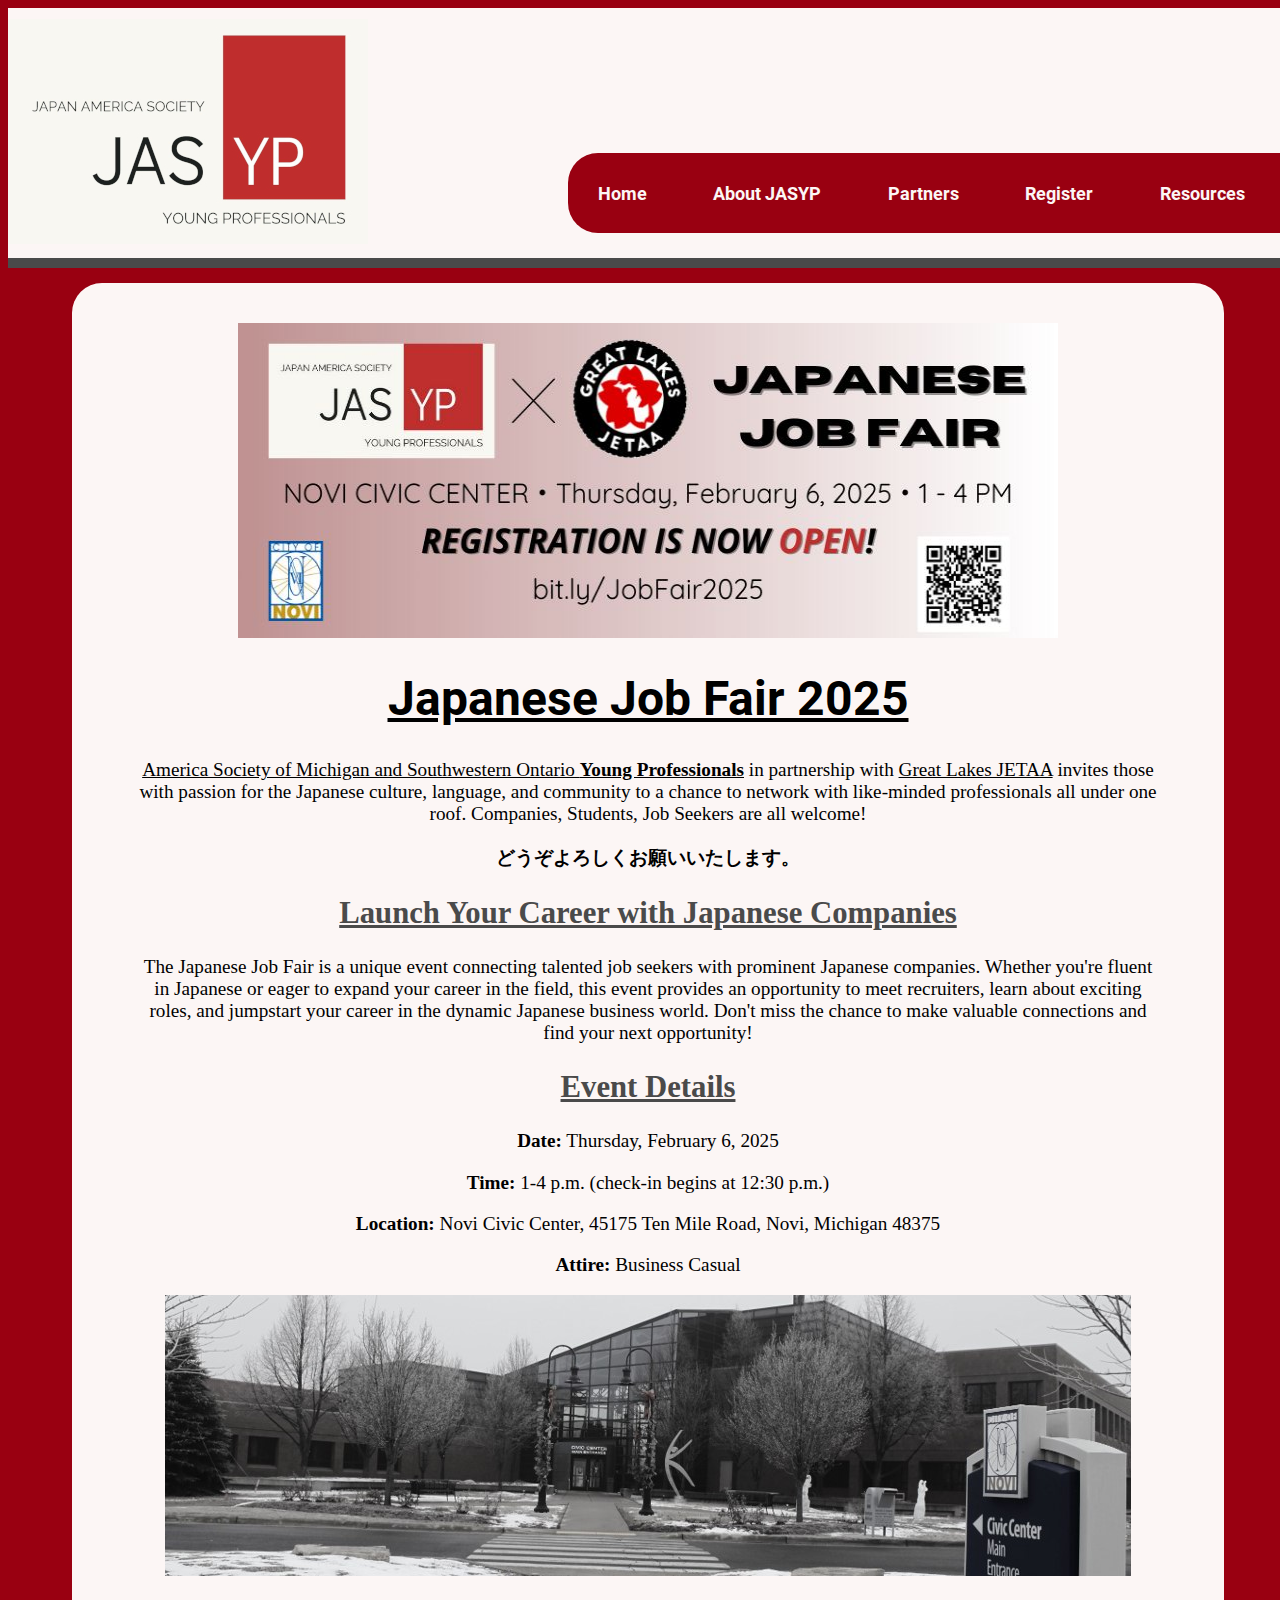
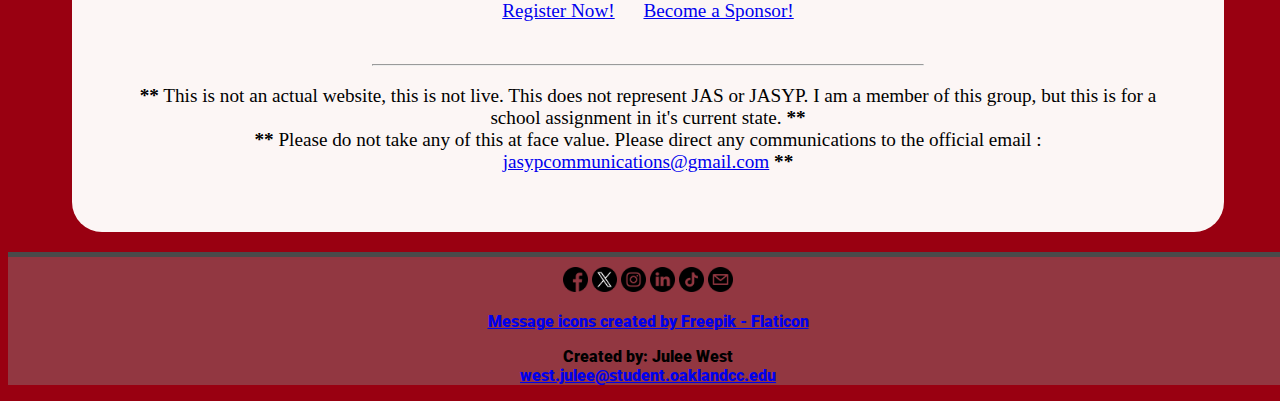
<file: index.html>
<!DOCTYPE html>
<html lang="en">
<head>
	<title>2025 Japanese Job Fair</title>
	<meta charset="utf-8">
<link href="css/css.css" rel="stylesheet" type="text/css">
	<link rel="preconnect" href="https://fonts.googleapis.com">
<link rel="preconnect" href="https://fonts.gstatic.com" crossorigin>
<link href="https://fonts.googleapis.com/css2?family=Doto:wght@100..900&family=Noto+Sans+JP:wght@100..900&family=Roboto:ital,wght@0,100;0,300;0,400;0,500;0,700;0,900;1,100;1,300;1,400;1,500;1,700;1,900&display=swap" rel="stylesheet">
</head>
<body class="body">
	<header> <a href="index.html"><img src="images/jasyp-logo-small.jpg" class="logo" alt="JASYP Logo"></a>
	  <nav class="nav-bar"> 
		  <ul>
			  <li><a href="index.html">Home</a>&nbsp;</li>
			  <li><a href="about.html">About JASYP</a>&nbsp;</li> 
			  <li><a href="partners.html">Partners</a>&nbsp;</li>
			  <li><a href="register.html">Register</a>&nbsp;</li> 
			  <li><a href="resources.html">Resources</a>&nbsp;</li> 
			  <li><a href="contact.html">Contact</a>&nbsp;</li>
		  </ul>
		</nav>
		</header>

	<main class="hero-text"><img src="images/1728954710892.jpg" alt="" width="851" height="315" class="banner">
		<h1>Japanese Job Fair 2025</h1>
		<p><u> America Society of Michigan and Southwestern Ontario <b>Young Professionals</b></u> in partnership with <u>Great Lakes JETAA</u> invites those with passion for the Japanese culture, language, and community to a chance to network with like-minded professionals all under one roof. 
		Companies, Students, Job Seekers are all welcome!</p>
		<p><strong>どうぞよろしくお願いいたします。</strong></p>
		<h2>Launch Your Career with Japanese Companies</h2>
		<p>The Japanese Job Fair is a unique event connecting talented job seekers with prominent Japanese companies. Whether you're fluent in Japanese or eager to expand your career in the field, this event provides an opportunity to meet recruiters, learn about exciting roles, and jumpstart your career in the dynamic Japanese business world. Don't miss the chance to make valuable connections and find your next opportunity!</p>
		<h2> Event Details</h2>
		<p><b>Date:</b> Thursday, February 6, 2025</p>
		<p><b>Time:</b>  1-4 p.m. (check-in begins at 12:30 p.m.)</p>
		<p><b>Location:</b>  Novi Civic Center, 45175 Ten Mile Road, Novi, Michigan 48375</p>
		<p><b>Attire:</b> Business Casual</p>
		<p><img src="images/Grayscale-photo-of-the-Novi-Civic-Center.jpg" width="966" height="281" alt="Gayscale photo of the Novi Civic Center"></p>
<p><a href="register.html"> Register Now!</a>&nbsp; &nbsp; &nbsp;  <a href="partners.html">Become a Sponsor!</a></p><br>
		<hr class="line">
				<p><strong>**</strong> This is not an actual website, this is not live. This does not represent JAS or JASYP. I am a member of this group, but this is for a school assignment in it's current state. <strong>**</strong><br>
      <strong> **</strong> Please do not take any of this at face value. Please direct any communications to the official email : <a href="mailto:jasypcommunications@gmail.com">jasypcommunications@gmail.com</a> <strong>**</strong></p><br>
	</main>
	<footer class="footer">
		<!-- We do not have all these social media, this is just an example format.-->
		<a href="https://facebook.com"><img src="images/facebook.png" height="25" width="25" alt="facebook icon"></a>
		<a href="https://x.com"><img src="images/twitter.png" height="25" width="25" alt="X icon icon"></a>
		<a href="https://instagram.com"><img src="images/instagram.png" height="25" width="25" alt="instagram icon"></a>
		<a href="https://www.linkedin.com/company/japan-america-society-of-mi-and-sw-ontario-young-professionals/"><img src="images/linkedin.png" height="25" width="25" alt="linkedin icon"></a>
		<a href="https://tiktok.com"><img src="images/tiktok.png" height="25" width="25" alt="tiktok icon"></a>
		<a href="mailto:jasypcommunications@gmail.com"><img src="images/message.png" height="25" width="25" alt="envelope icon"></a>
		<p><a href="https://www.flaticon.com/free-icons/message" title="message icons">Message icons created by Freepik - Flaticon</a></p>
		<p>Created by: Julee West<br>
		<a href="mailto:west.julee@student.oaklandcc.edu">west.julee@student.oaklandcc.edu</a></p>

	</footer>
</body>
</html>
</file>
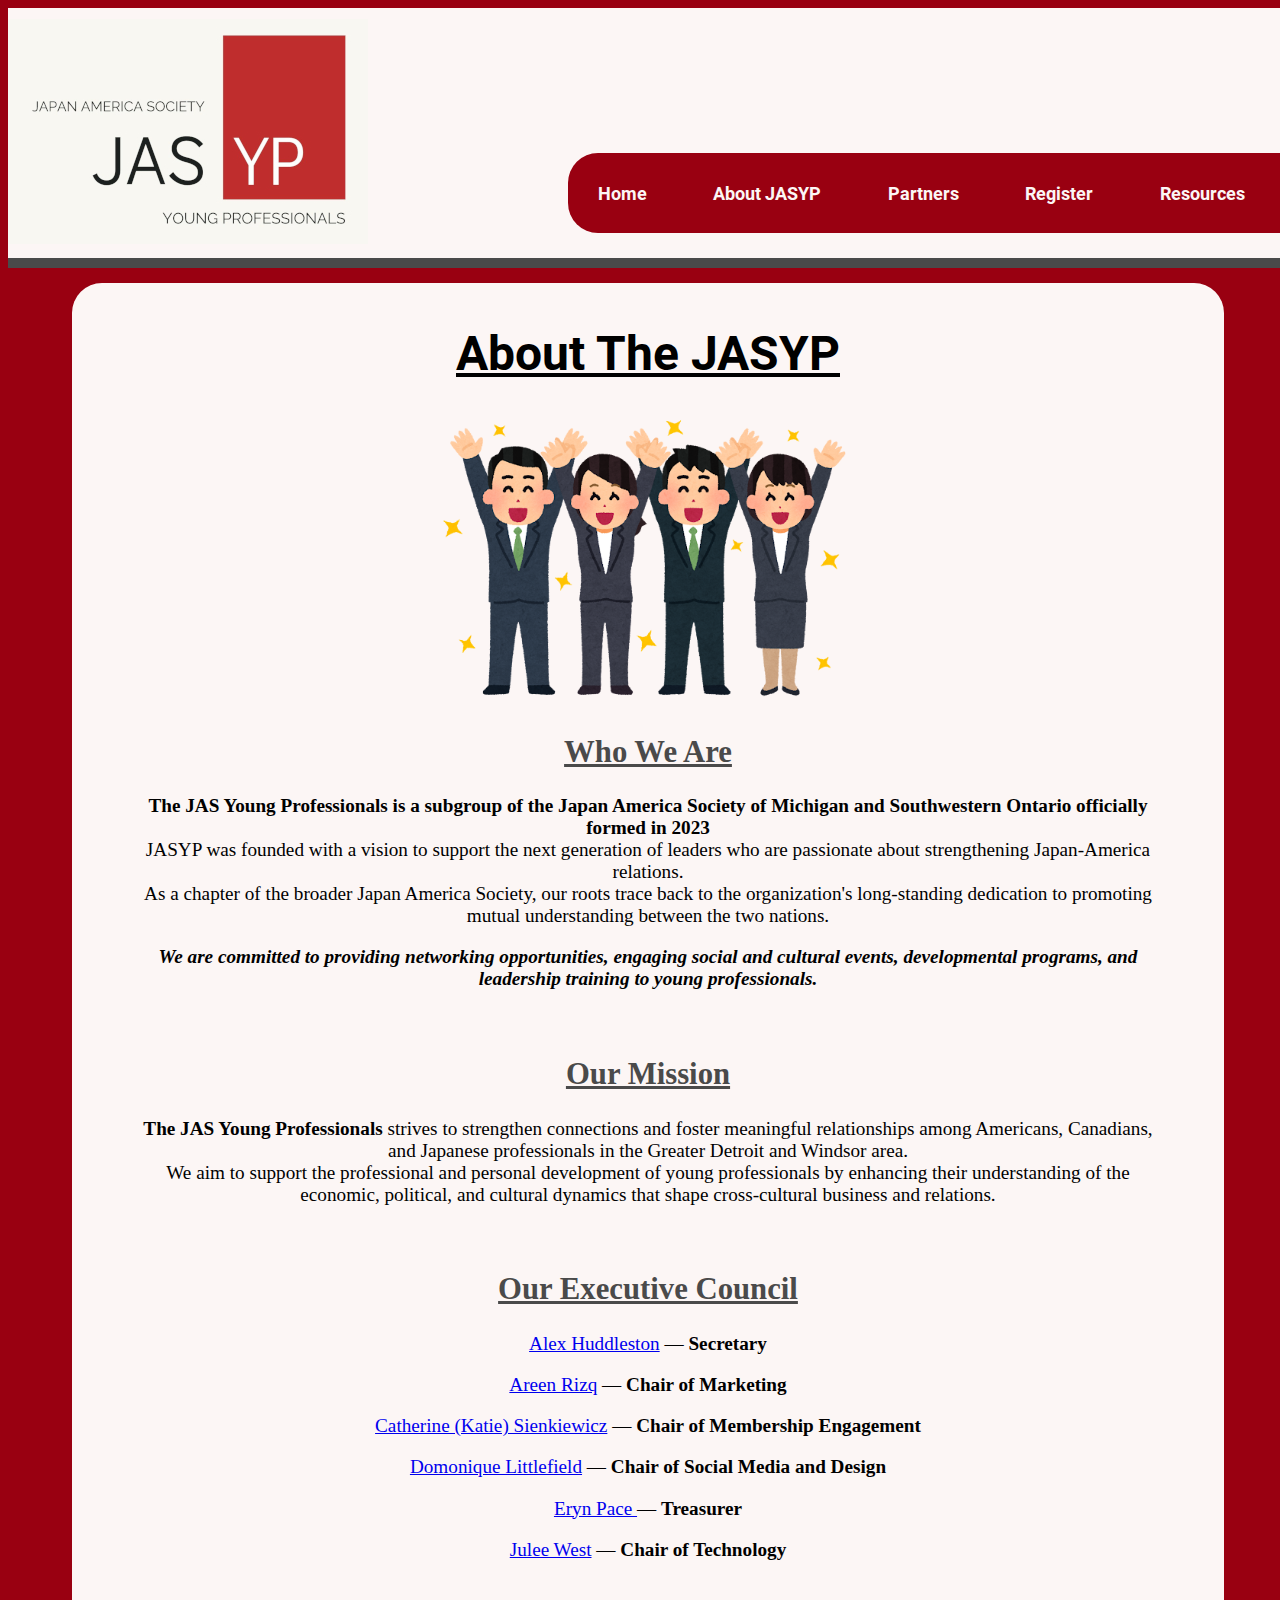
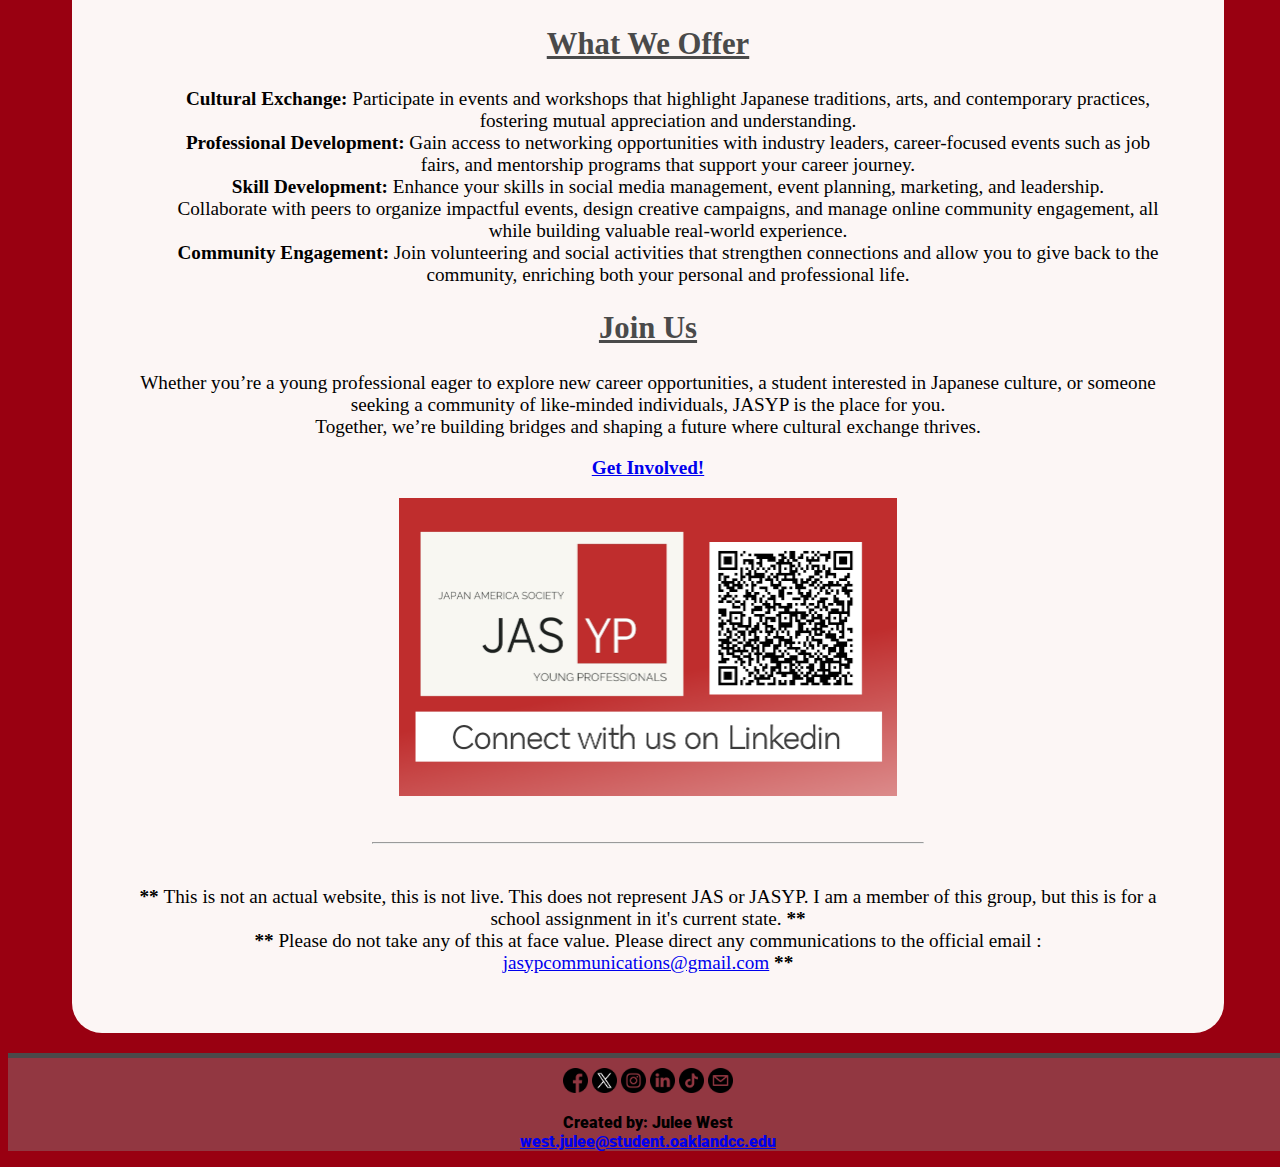
<file: about.html>
<!DOCTYPE html>
<html lang="en">
<head>
	<title>About the JASYP</title>
	<meta charset="utf-8">
<link href="css/css.css" rel="stylesheet" type="text/css">
	<link rel="preconnect" href="https://fonts.googleapis.com">
<link rel="preconnect" href="https://fonts.gstatic.com" crossorigin>
<link href="https://fonts.googleapis.com/css2?family=Doto:wght@100..900&family=Noto+Sans+JP:wght@100..900&family=Roboto:ital,wght@0,100;0,300;0,400;0,500;0,700;0,900;1,100;1,300;1,400;1,500;1,700;1,900&display=swap" rel="stylesheet">
</head>
<body class="body">
	<header> <a href="index.html"><img src="images/jasyp-logo-small.jpg" class="logo" alt="JASYP Logo"></a>
	  <nav class="nav-bar"> 
		  <ul>
			  <li><a href="index.html">Home&nbsp;</a></li>
			  <li><a href="about.html">About JASYP&nbsp;</a></li>
			  <li><a href="partners.html">Partners&nbsp;</a></li> 
			  <li><a href="register.html">Register&nbsp;</a></li> 
			  <li><a href="resources.html">Resources&nbsp;</a></li> 
			  <li><a href="contact.html">Contact&nbsp;</a></li>
		  </ul>
		</nav>
</header>

	<main class="hero-text">
	  <h1>About The JASYP</h1>
<img src="images/banzai_business.png" width="420" height="290" alt="Illustration by Takashi Mifune @ https://www.irasutoya.com/ A business man and woman with their fists in the air">
<h2>Who We Are</h2>
		<p><strong>The JAS Young Professionals is a subgroup of the Japan America Society of Michigan and Southwestern Ontario officially formed in 2023</strong><br>
			JASYP was founded with a vision to support the next generation of leaders who are passionate about strengthening Japan-America relations.<br> 
			As a chapter of the broader Japan America Society, our roots trace back to the organization's long-standing dedication to promoting mutual understanding between the two nations. </p>
			<p><i><strong>We are committed to providing networking opportunities, engaging social and cultural events, developmental programs, and leadership training to young professionals.</strong></i></p><br>
	<h2>Our Mission</h2>
		<p><strong>The JAS Young Professionals</strong> strives to strengthen connections and foster meaningful relationships among Americans, Canadians, and Japanese professionals in the Greater Detroit and Windsor area.<br>
			We aim to support the professional and personal development of young professionals by enhancing their understanding of the economic, political, and cultural dynamics that shape cross-cultural business and relations.</p><br>
		
	<h2>Our Executive Council</h2>
		<p><a href="https://www.linkedin.com/in/whuddleston/" target="new">Alex Huddleston</a>  —  <strong>Secretary</strong></p>
		<p><a href="https://www.linkedin.com/in/areenrizq/" target="new">Areen Rizq</a>  —  <strong>Chair of Marketing</strong></p>
		<p><a href="https://www.linkedin.com/in/catherine-sienkiewicz-778019183/" target="new">Catherine (Katie) Sienkiewicz</a>  —  <strong>Chair of Membership Engagement</strong></p>
	  <p><a href="https://www.linkedin.com/in/dlittlef/" target="new">Domonique Littlefield</a> — <strong>Chair of Social Media and Design </strong></p>
	  <p><a href="https://www.linkedin.com/in/eryn-pace-64528631b/" target="new">Eryn Pace </a> — <strong>Treasurer </strong></p>
		<p><a href="https://www.linkedin.com/in/julee-west/" target="new">Julee West</a> —  <strong>Chair of Technology</strong></p>
		<br>
<h2>What We Offer</h2>	
	<ul>
		<li class="bulletlist"><strong>Cultural Exchange:</strong> Participate in events and workshops that highlight Japanese traditions, arts, and contemporary practices, fostering mutual appreciation and understanding.<br></li>
		<li class="bulletlist"><strong>Professional Development:</strong> Gain access to networking opportunities with industry leaders, career-focused events such as job fairs, and mentorship programs that support your career journey.<br></li>
	  <li class="bulletlist"><strong>Skill Development:</strong> Enhance your skills in social media management, event planning, marketing, and leadership. <br>
		  Collaborate with peers to organize impactful events, design creative campaigns, and manage online community engagement, all while building valuable real-world experience.<br></li>
		<li class="bulletlist"><strong>Community Engagement:</strong> Join volunteering and social activities that strengthen connections and allow you to give back to the community, enriching both your personal and professional life.</li>
    </ul>
		<h2>Join Us</h2>
		<p>Whether you’re a young professional eager to explore new career opportunities, a student interested in Japanese culture, or someone seeking a community of like-minded individuals, JASYP is the place for you.<br>
			Together, we’re building bridges and shaping a future where cultural exchange thrives.</p>
	  <p><strong><a href="https://www.us-japan-canada.org/registration/young-professionals-membership" target="new">Get Involved!</a></strong></p>
		<p><a href="https://www.linkedin.com/company/105207071/" target="new"><img src="images/jasyplinkedin-qr-code.png" width="498" height="298" alt="graphic of the JASYP Logo with a QR Code to the Linkedin Page saying Connect with us on Linkedin"></a></p><br>
		<hr class="line"><br>
		<p><strong>** </strong>This is not an actual website, this is not live. This does not represent JAS or JASYP. I am a member of this group, but this is for a school assignment in it's current state. <strong>**</strong><br>
      <strong> **</strong> Please do not take any of this at face value. Please direct any communications to the official email : <a href="mailto:jasypcommunications@gmail.com">jasypcommunications@gmail.com</a> <strong>**</strong></p><br>
    </main>
<footer class="footer">
		<!-- We do not have all these social media, this is just an example format.-->
		<a href="https://facebook.com"><img src="images/facebook.png" height="25" width="25" alt="facebook icon"></a>
		<a href="https://x.com"><img src="images/twitter.png" height="25" width="25" alt="X icon icon"></a>
		<a href="https://instagram.com"><img src="images/instagram.png" height="25" width="25" alt="instagram icon"></a>
		<a href="https://www.linkedin.com/company/japan-america-society-of-mi-and-sw-ontario-young-professionals/"><img src="images/linkedin.png" height="25" width="25" alt="linkedin icon"></a>
		<a href="https://tiktok.com"><img src="images/tiktok.png" height="25" width="25" alt="tiktok icon"></a>
		<a href="mailto:jasypcommunications@gmail.com"><img src="images/message.png" height="25" width="25" alt="envelope icon"></a>
		<p>Created by: Julee West<br>
  <a href="mailto:west.julee@student.oaklandcc.edu" target="new">west.julee@student.oaklandcc.edu</a></p>

</footer>
</body>
</html>
</file>
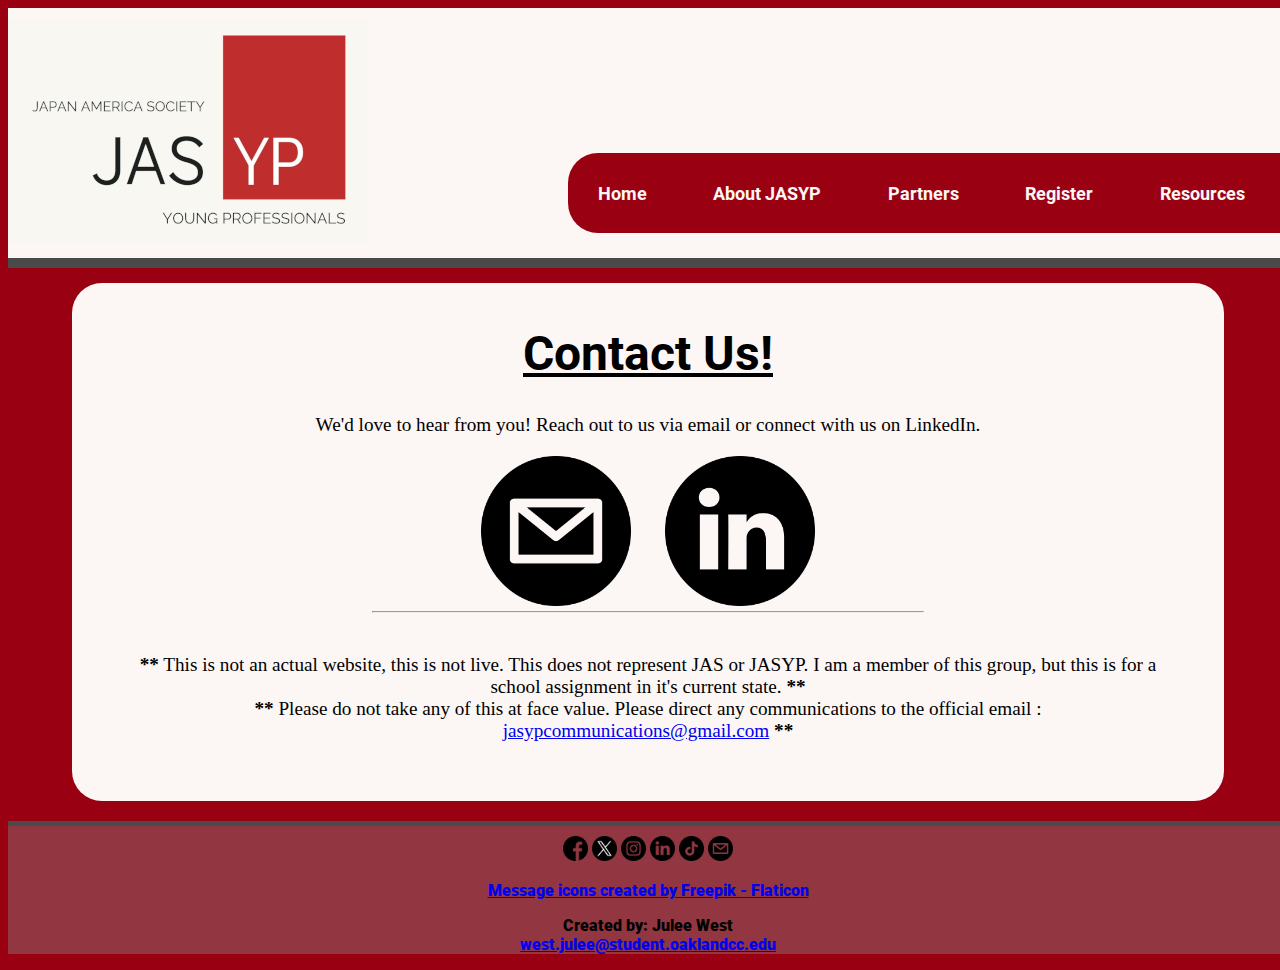
<file: contact.html>
<!DOCTYPE html>
<html lang="en">
<head>
	<title>Contact</title>
	<meta charset="utf-8">
<link href="css/css.css" rel="stylesheet" type="text/css">
	<link rel="preconnect" href="https://fonts.googleapis.com">
<link rel="preconnect" href="https://fonts.gstatic.com" crossorigin>
<link href="https://fonts.googleapis.com/css2?family=Doto:wght@100..900&family=Noto+Sans+JP:wght@100..900&family=Roboto:ital,wght@0,100;0,300;0,400;0,500;0,700;0,900;1,100;1,300;1,400;1,500;1,700;1,900&display=swap" rel="stylesheet">
</head>
<body class="body">
	<header> <a href="index.html"><img src="images/jasyp-logo-small.jpg" class="logo" alt="JASYP Logo"></a>
	  <nav class="nav-bar">
			<ul>
			  <li><a href="index.html">Home</a>&nbsp;</li>
			  <li><a href="about.html">About JASYP</a>&nbsp;</li>  
			  <li><a href="partners.html">Partners</a>&nbsp;</li> 
			  <li><a href="register.html">Register</a>&nbsp;</li>
			  <li><a href="resources.html">Resources</a>&nbsp;</li>
			  <li><a href="contact.html">Contact</a>&nbsp;</li>
		  </ul>
		</nav>
		
</header>
<main class="hero-text">
  <h1>Contact Us!</h1>
	<p>We'd love to hear from you! Reach out to us via email or connect with us on LinkedIn.</p>
    <a href="mailto:jasypcommunication@gmail.com" target="new"><img src="images/message.png" alt="Email Icon" width="512" height="512" class="contact-icon"></a>
	<a href="https://www.linkedin.com/company/105207071/" target="new"><img src="images/linkedin.png" alt="" width="512" height="512" class="contact-icon"></a><br>
		<hr class="line"><br>
		<p><strong>**</strong> This is not an actual website, this is not live. This does not represent JAS or JASYP. I am a member of this group, but this is for a school assignment in it's current state. <strong>**</strong><br>
      <strong> **</strong> Please do not take any of this at face value. Please direct any communications to the official email : <a href="mailto:jasypcommunications@gmail.com">jasypcommunications@gmail.com</a> <strong>**</strong></p><br>
	</main>
	<footer class="footer">
		<!-- We do not have all these social media, this is just an example format.-->
		<a href="https://facebook.com"><img src="images/facebook.png" height="25" width="25" alt="facebook icon"></a>
		<a href="https://x.com"><img src="images/twitter.png" height="25" width="25" alt="X icon icon"></a>
		<a href="https://instagram.com"><img src="images/instagram.png" height="25" width="25" alt="instagram icon"></a>
		<a href="https://www.linkedin.com/company/japan-america-society-of-mi-and-sw-ontario-young-professionals/"><img src="images/linkedin.png" height="25" width="25" alt="linkedin icon"></a>
		<a href="https://tiktok.com"><img src="images/tiktok.png" height="25" width="25" alt="tiktok icon"></a>
		<a href="mailto:jasypcommunications@gmail.com"><img src="images/message.png" height="25" width="25" alt="envelope icon"></a>
		<p><a href="https://www.flaticon.com/free-icons/message" title="message icons">Message icons created by Freepik - Flaticon</a></p>
		<p>Created by: Julee West<br>
		<a href="mailto:west.julee@student.oaklandcc.edu">west.julee@student.oaklandcc.edu</a></p>

	</footer>
</body>
</html>
</file>
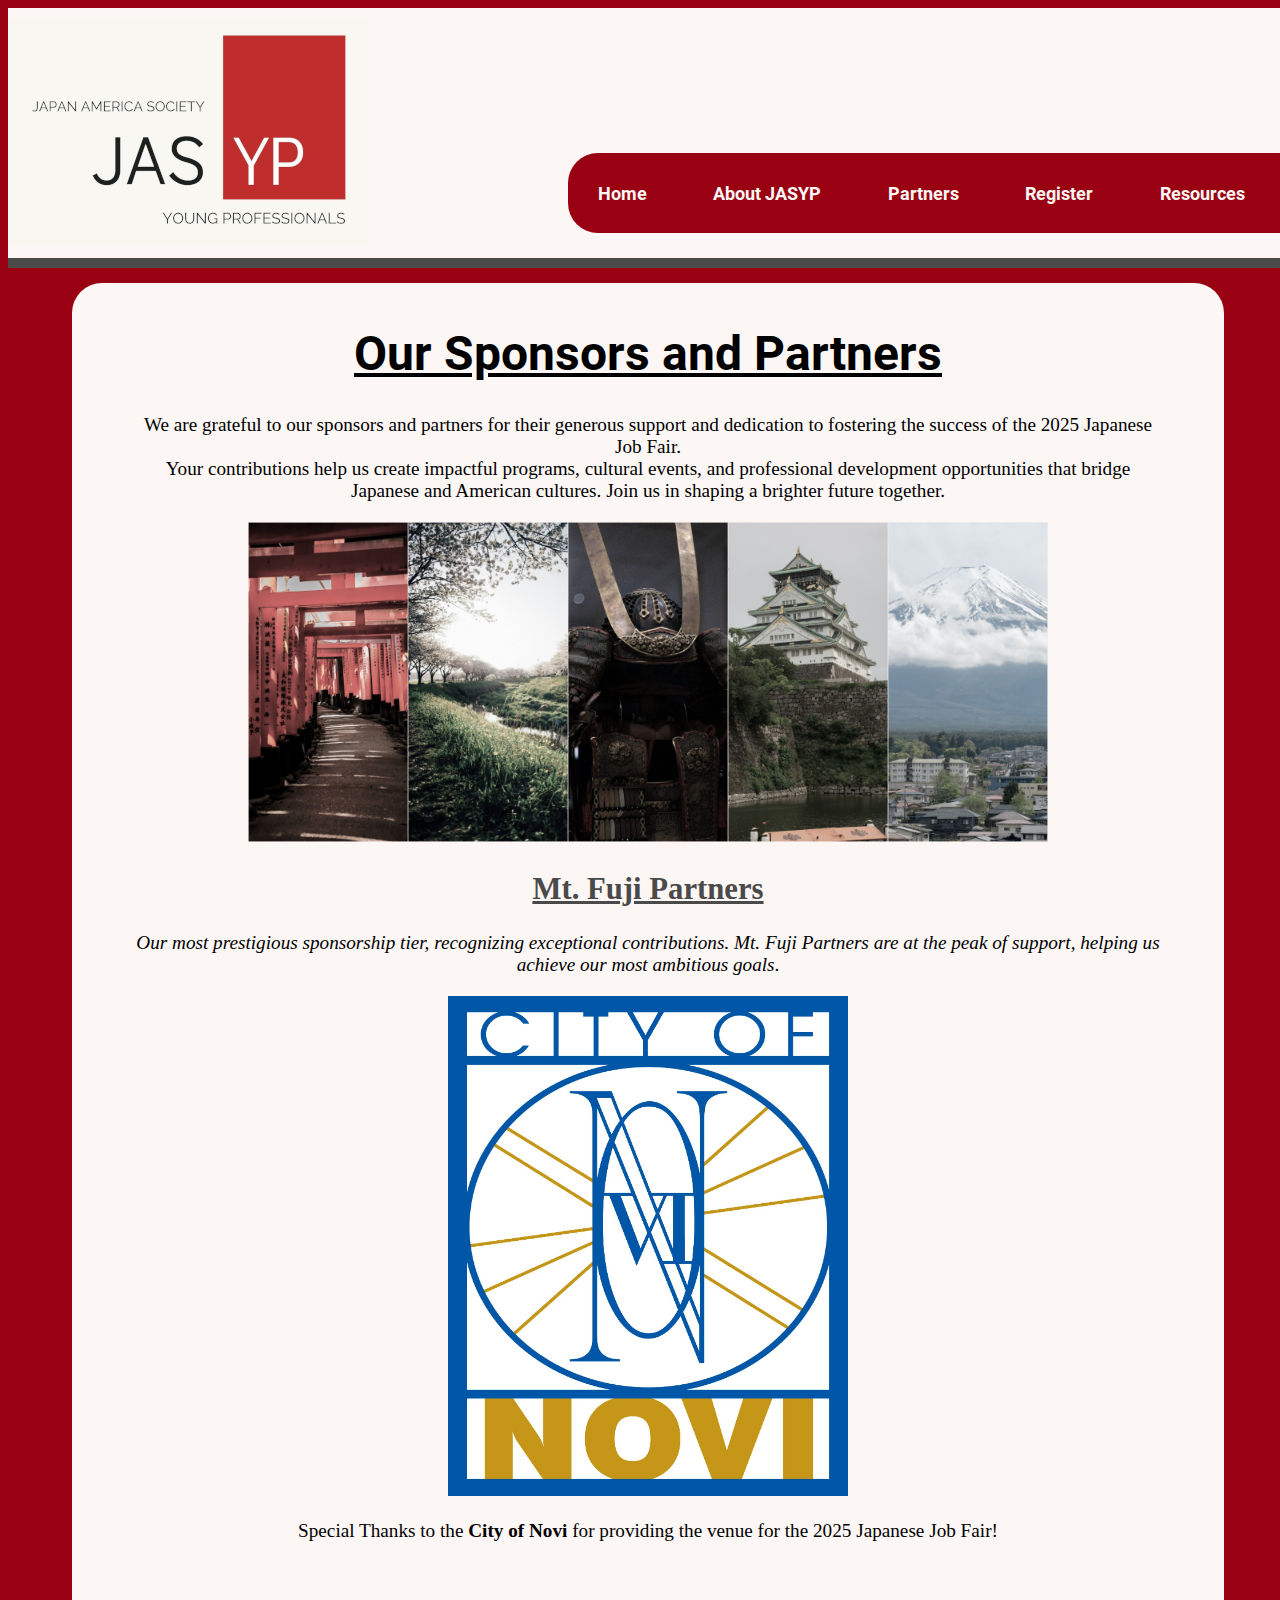
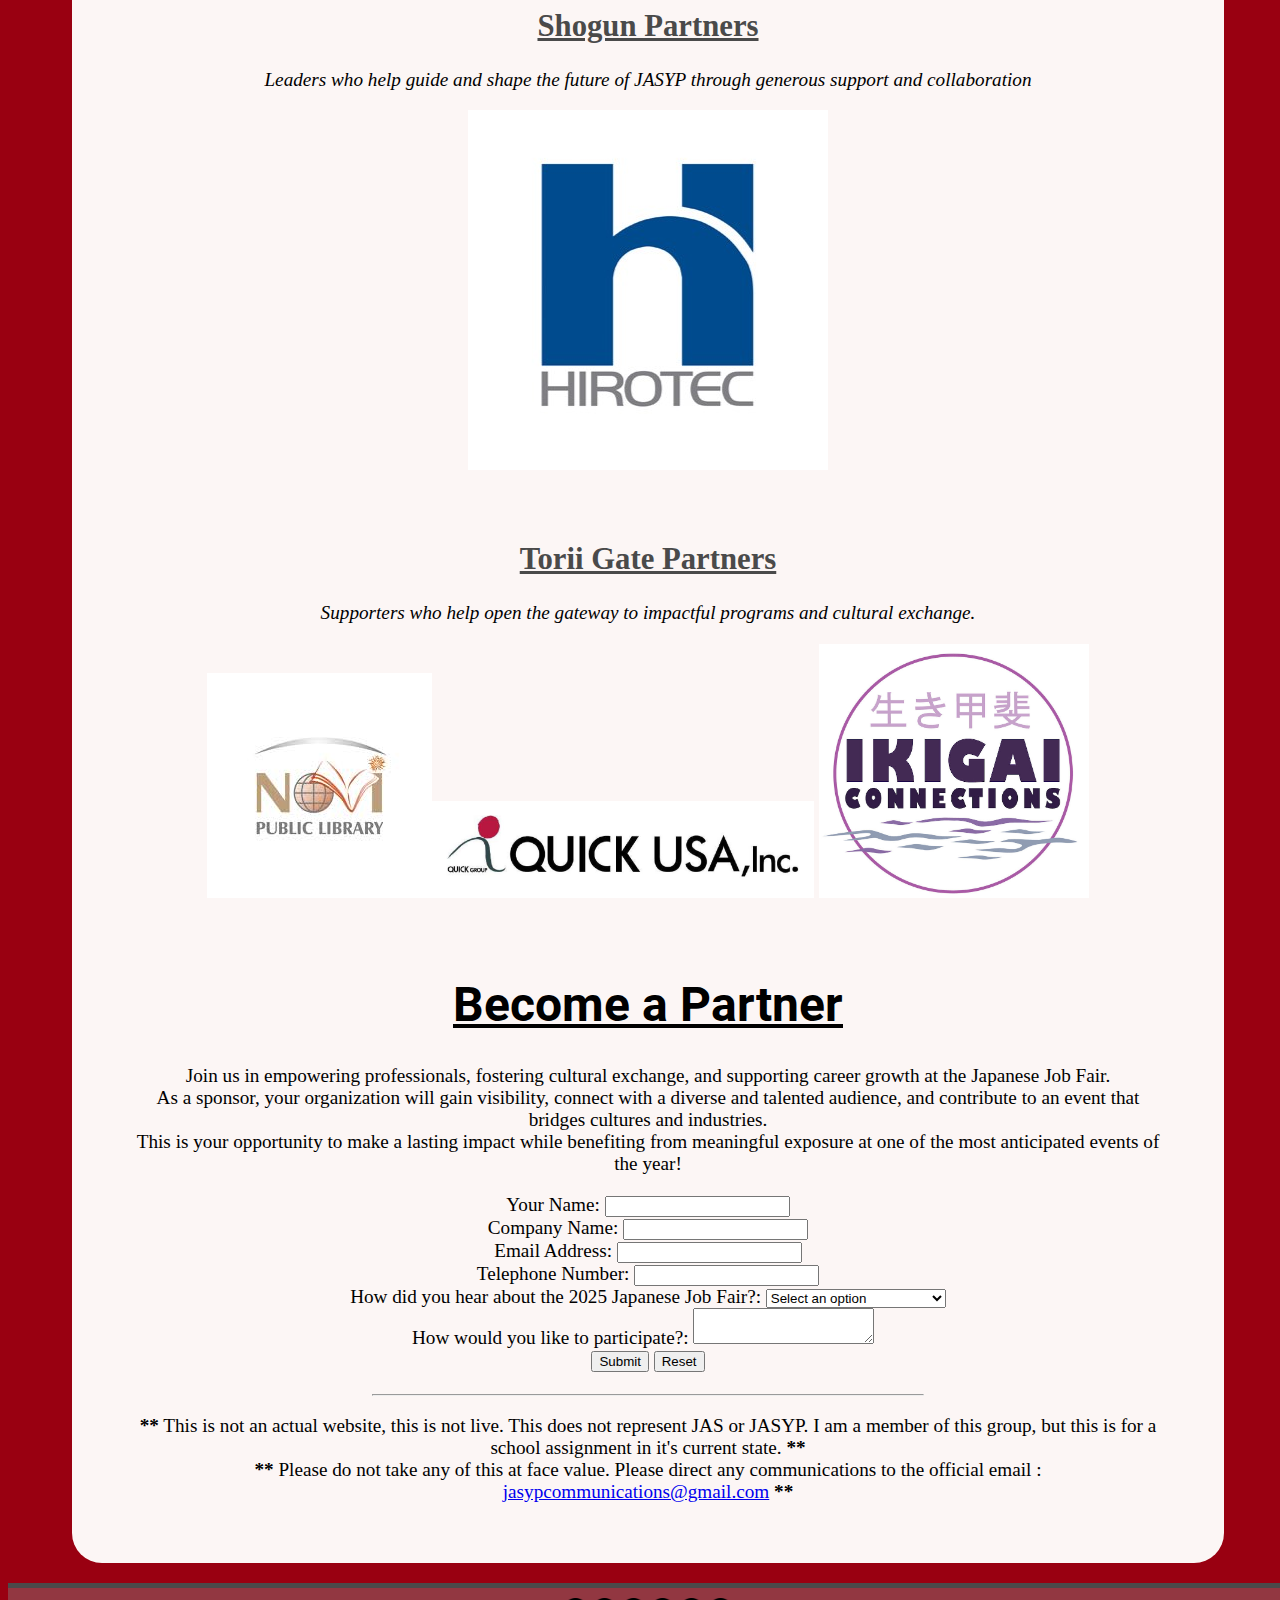
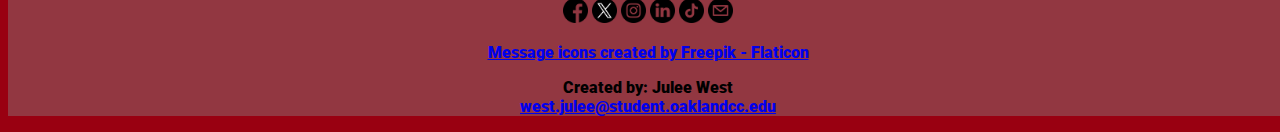
<file: partners.html>
<!DOCTYPE html>
<html lang="en">
<head>
	<title>Japanese Job Fair Sponsors</title>
	<meta charset="utf-8">
<link href="css/css.css" rel="stylesheet" type="text/css">
	<link rel="preconnect" href="https://fonts.googleapis.com">
<link rel="preconnect" href="https://fonts.gstatic.com" crossorigin>
<link href="https://fonts.googleapis.com/css2?family=Doto:wght@100..900&family=Noto+Sans+JP:wght@100..900&family=Roboto:ital,wght@0,100;0,300;0,400;0,500;0,700;0,900;1,100;1,300;1,400;1,500;1,700;1,900&display=swap" rel="stylesheet">
</head>
<body class="body">
	<header> <a href="index.html"><img src="images/jasyp-logo-small.jpg" class="logo" alt="JASYP Logo"></a>
	  <nav class="nav-bar"> 
		  <ul>
			  <li><a href="index.html">Home&nbsp;</a></li>
			  <li><a href="about.html">About JASYP&nbsp;</a></li> 
			  <li><a href="partners.html">Partners&nbsp;</a></li>  
			  <li><a href="register.html">Register&nbsp;</a></li>  
			  <li><a href="resources.html">Resources&nbsp;</a></li>  
			  <li><a href="contact.html">Contact&nbsp;</a></li>
		  </ul>
		</nav>
</header>

	<main class="hero-text">
		<h1>Our Sponsors and Partners</h1>
		<p>We are grateful to our sponsors and partners for their generous support and dedication to fostering the success of the 2025 Japanese Job Fair.<br> Your contributions help us create impactful programs, cultural events, and professional development opportunities that bridge Japanese and American cultures. Join us in shaping a brighter future together.</p>
	<img src="images/partner_tiers_collage.jpg" width="800" height="320" alt="photo collage of Torii Gate, Sakura Blossoms, Samurai, Japanese Castle, Mt. Fuji"><br>
	<h2>Mt. Fuji Partners</h2>
	  <p><em>Our most prestigious sponsorship tier, recognizing exceptional contributions. Mt. Fuji Partners are at the peak of support, helping us achieve our most ambitious goals</em>.</p>
		<p><a href="https://cityofnovi.org/" target="new"><img src="images/NOVI+LOGO+NO+WEB+RGB.jpg" width="400" height="500" alt="City of Novi Logo"></a></p>
		<p>Special Thanks to the <strong>City of Novi</strong> for providing the venue for the 2025 Japanese Job Fair!</p><br>
		<h2>Shogun Partners</h2>
	  <p><em>Leaders who help guide and shape the future of JASYP through generous support and collaboration</em></p>
		<p><a href="https://www.hirotecamerica.com/" target="new"><img src="images/hirotec-1.jpg" width="360" height="360" alt="Hirotec Logo"></a></p><br>
		<h2>Torii Gate Partners</h2>
	  <p><em>Supporters who help open the gateway to impactful programs and cultural exchange.</em></p>
		<p><a href="https://www.quickusa.com/en/home/" target="new"><img src="images/novi-public-library.jpg" width="225" height="225" alt="Novi Public Libary Logo"><img src="images/quick-usa.jpg" width="382" height="97" alt="Quick USA Inc Logo"></a>
			<a href="https://www.ikigaiconnections.com/" target="new"><img src="images/ikigai-connections.jpg" width="270" height="254" alt="Ikigai Connections Logo"></a></p><br>
		<h1>Become a Partner</h1>
	  <p>Join us in empowering professionals, fostering cultural exchange, and supporting career growth at the Japanese Job Fair.<br>
		  As a sponsor, your organization will gain visibility, connect with a diverse and talented audience, and contribute to an event that bridges cultures and industries.<br>
		  This is your opportunity to make a lasting impact while benefiting from meaningful exposure at one of the most anticipated events of the year!</p>

<form action="mailto:jasypcommunications@gmail.com" id="sponsor" name="sponsor" method="post">		
	<label for="name">Your Name:</label>
    <input type="text" name="name" id="name"><br>
	<label for="company">Company Name:</label>
          <input type="text" name="company" id="company"><br>
		 <label for="email">Email Address:</label>
          <input type="email" name="email" id="email"><br>
		<label for="tel">Telephone Number:</label>
          <input type="tel" name="tel" id="tel"><br>
	  <label for="select">How did you hear about the 2025 Japanese Job Fair?:</label>
      <select name="select" id="select">
		  <option value="" disabled selected>Select an option</option>
		    <option value="social-media">Social Media</option>
    		<option value="website">Our Website</option>
    		<option value="newsletter">Email Newsletter</option>
    		<option value="word-of-mouth">Word of Mouth</option>
    		<option value="community-org">Community Organization</option>
    		<option value="previous-event">Attended a Previous Event</option>
    		<option value="other">Other</option>
		  
      </select> <br>
          <label for="interest">How would you like to participate?:</label>
          <textarea name="interest" id="interest"></textarea>
          <label for="interest">&nbsp;</label>
<br>
          <input type="submit" name="submit" id="submit" value="Submit">
          <input type="reset" name="reset" id="reset" value="Reset">
<br>
			
		  
		  
      </form><br>
		<hr class="line">
				<p><strong>**</strong> This is not an actual website, this is not live. This does not represent JAS or JASYP. I am a member of this group, but this is for a school assignment in it's current state. <strong>**</strong><br>
      <strong> **</strong> Please do not take any of this at face value. Please direct any communications to the official email : <a href="mailto:jasypcommunications@gmail.com" target="new">jasypcommunications@gmail.com</a> <strong>**</strong></p><br>
</main>
<footer class="footer">
	<!-- We do not have all these social media, this is just an example format.-->
	<a href="https://facebook.com" target="new"><img src="images/facebook.png" height="25" width="25" alt="facebook icon"></a>
	<a href="https://x.com" target="new"><img src="images/twitter.png" height="25" width="25" alt="X icon icon"></a>
	<a href="https://instagram.com" target="new"><img src="images/instagram.png" height="25" width="25" alt="instagram icon"></a>
	<a href="https://www.linkedin.com/company/japan-america-society-of-mi-and-sw-ontario-young-professionals/" target="new"><img src="images/linkedin.png" height="25" width="25" alt="linkedin icon"></a>
	<a href="https://tiktok.com" target="new"><img src="images/tiktok.png" height="25" width="25" alt="tiktok icon"></a>
	<a href="mailto:jasypcommunications@gmail.com" target="new"><img src="images/message.png" height="25" width="25" alt="envelope icon"></a>
	<p><a href="https://www.flaticon.com/free-icons/message" title="message icons">Message icons created by Freepik - Flaticon</a></p>
	<p>Created by: Julee West<br>
		<a href="mailto:west.julee@student.oaklandcc.edu">west.julee@student.oaklandcc.edu</a></p>

	</footer>
</body>
</html>
</file>
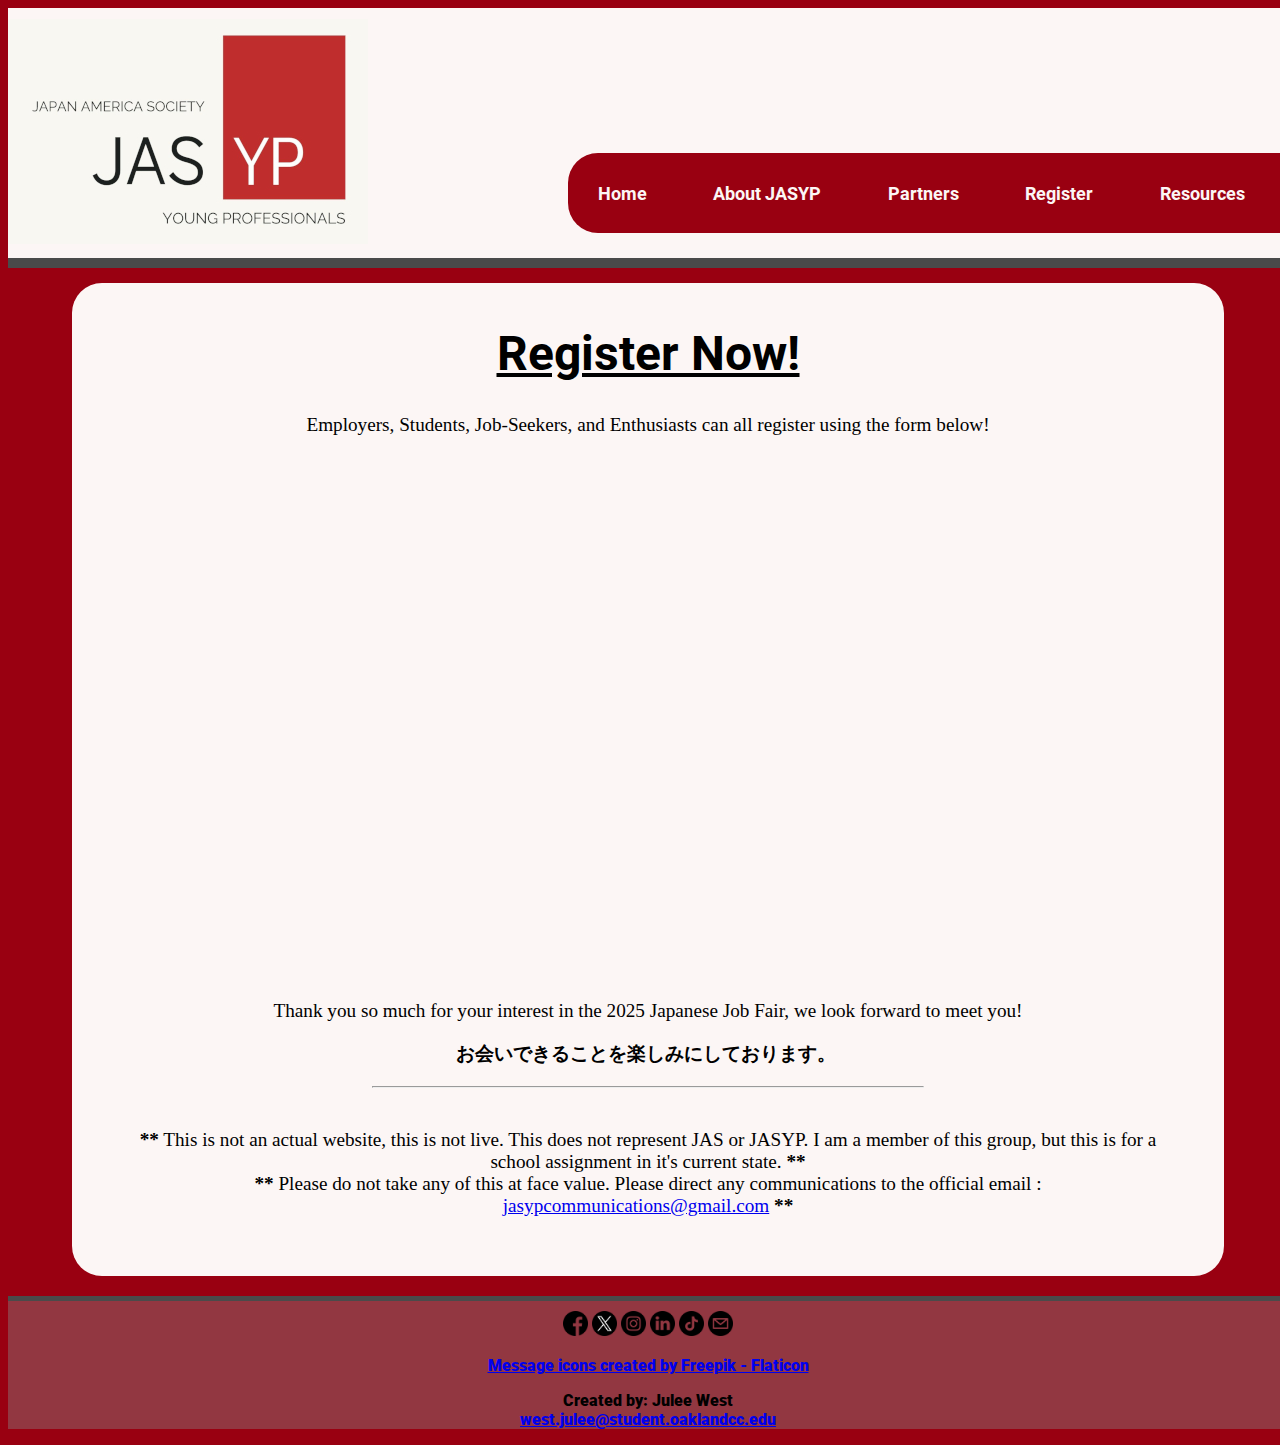
<file: register.html>
<!DOCTYPE html>
<html lang="en">
<head>
	<title>Register Now!</title>
	<meta charset="utf-8">
<link href="css/css.css" rel="stylesheet" type="text/css">
	<link rel="preconnect" href="https://fonts.googleapis.com">
<link rel="preconnect" href="https://fonts.gstatic.com" crossorigin>
<link href="https://fonts.googleapis.com/css2?family=Doto:wght@100..900&family=Noto+Sans+JP:wght@100..900&family=Roboto:ital,wght@0,100;0,300;0,400;0,500;0,700;0,900;1,100;1,300;1,400;1,500;1,700;1,900&display=swap" rel="stylesheet">
</head>
<body class="body">
	<header> <a href="index.html"><img src="images/jasyp-logo-small.jpg" class="logo" alt="JASYP Logo"></a>
	  <nav class="nav-bar"> 
		  <ul>
			  <li><a href="index.html">Home&nbsp;</a></li>
			  <li><a href="about.html">About JASYP&nbsp;</a></li>
			  <li><a href="partners.html">Partners&nbsp;</a></li>
			  <li><a href="register.html">Register&nbsp;</a></li>
			  <li><a href="resources.html">Resources&nbsp;</a></li>
			  <li><a href="contact.html">Contact&nbsp;</a></li>
		  </ul>
		</nav>
</header>

	<main class="hero-text">
	<h1>Register Now!</h1>
		<p>Employers, Students, Job-Seekers, and Enthusiasts can all register using the form below!</p>
		<iframe src="https://docs.google.com/forms/d/e/1FAIpQLSfT2xKTxPutXxh5y4M0DNddMerPRPlsC9AYoonSf3jPLXUPqw/viewform?embedded=true" width="700" height="520" frameborder="0" marginheight="0" marginwidth="0">Loading…</iframe>
		<p>Thank you so much for your interest in the 2025 Japanese Job Fair, we look forward to meet you!</p>
		<p><strong>お会いできることを楽しみにしております。&nbsp;</strong></p>
		<hr class="line"><br>
		<p><strong>**</strong> This is not an actual website, this is not live. This does not represent JAS or JASYP. I am a member of this group, but this is for a school assignment in it's current state. <strong>**</strong><br>
      <strong> **</strong> Please do not take any of this at face value. Please direct any communications to the official email : <a href="mailto:jasypcommunications@gmail.com" target="new">jasypcommunications@gmail.com</a> <strong>**</strong></p><br>
	</main>
	<footer class="footer">
		<!-- We do not have all these social media, this is just an example format.-->
		<a href="https://facebook.com"><img src="images/facebook.png" height="25" width="25" alt="facebook icon"></a>
		<a href="https://x.com"><img src="images/twitter.png" height="25" width="25" alt="X icon icon"></a>
		<a href="https://instagram.com"><img src="images/instagram.png" height="25" width="25" alt="instagram icon"></a>
		<a href="https://www.linkedin.com/company/japan-america-society-of-mi-and-sw-ontario-young-professionals/"><img src="images/linkedin.png" height="25" width="25" alt="linkedin icon"></a>
		<a href="https://tiktok.com"><img src="images/tiktok.png" height="25" width="25" alt="tiktok icon"></a>
		<a href="mailto:jasypcommunications@gmail.com"><img src="images/message.png" height="25" width="25" alt="envelope icon"></a>
	  <p><a href="https://www.flaticon.com/free-icons/message" title="message icons">Message icons created by Freepik - Flaticon</a></p>
	  <p>Created by: Julee West<br>
		<a href="mailto:west.julee@student.oaklandcc.edu" target="new">west.julee@student.oaklandcc.edu</a></p>

	</footer>
</body>
</html>
</file>
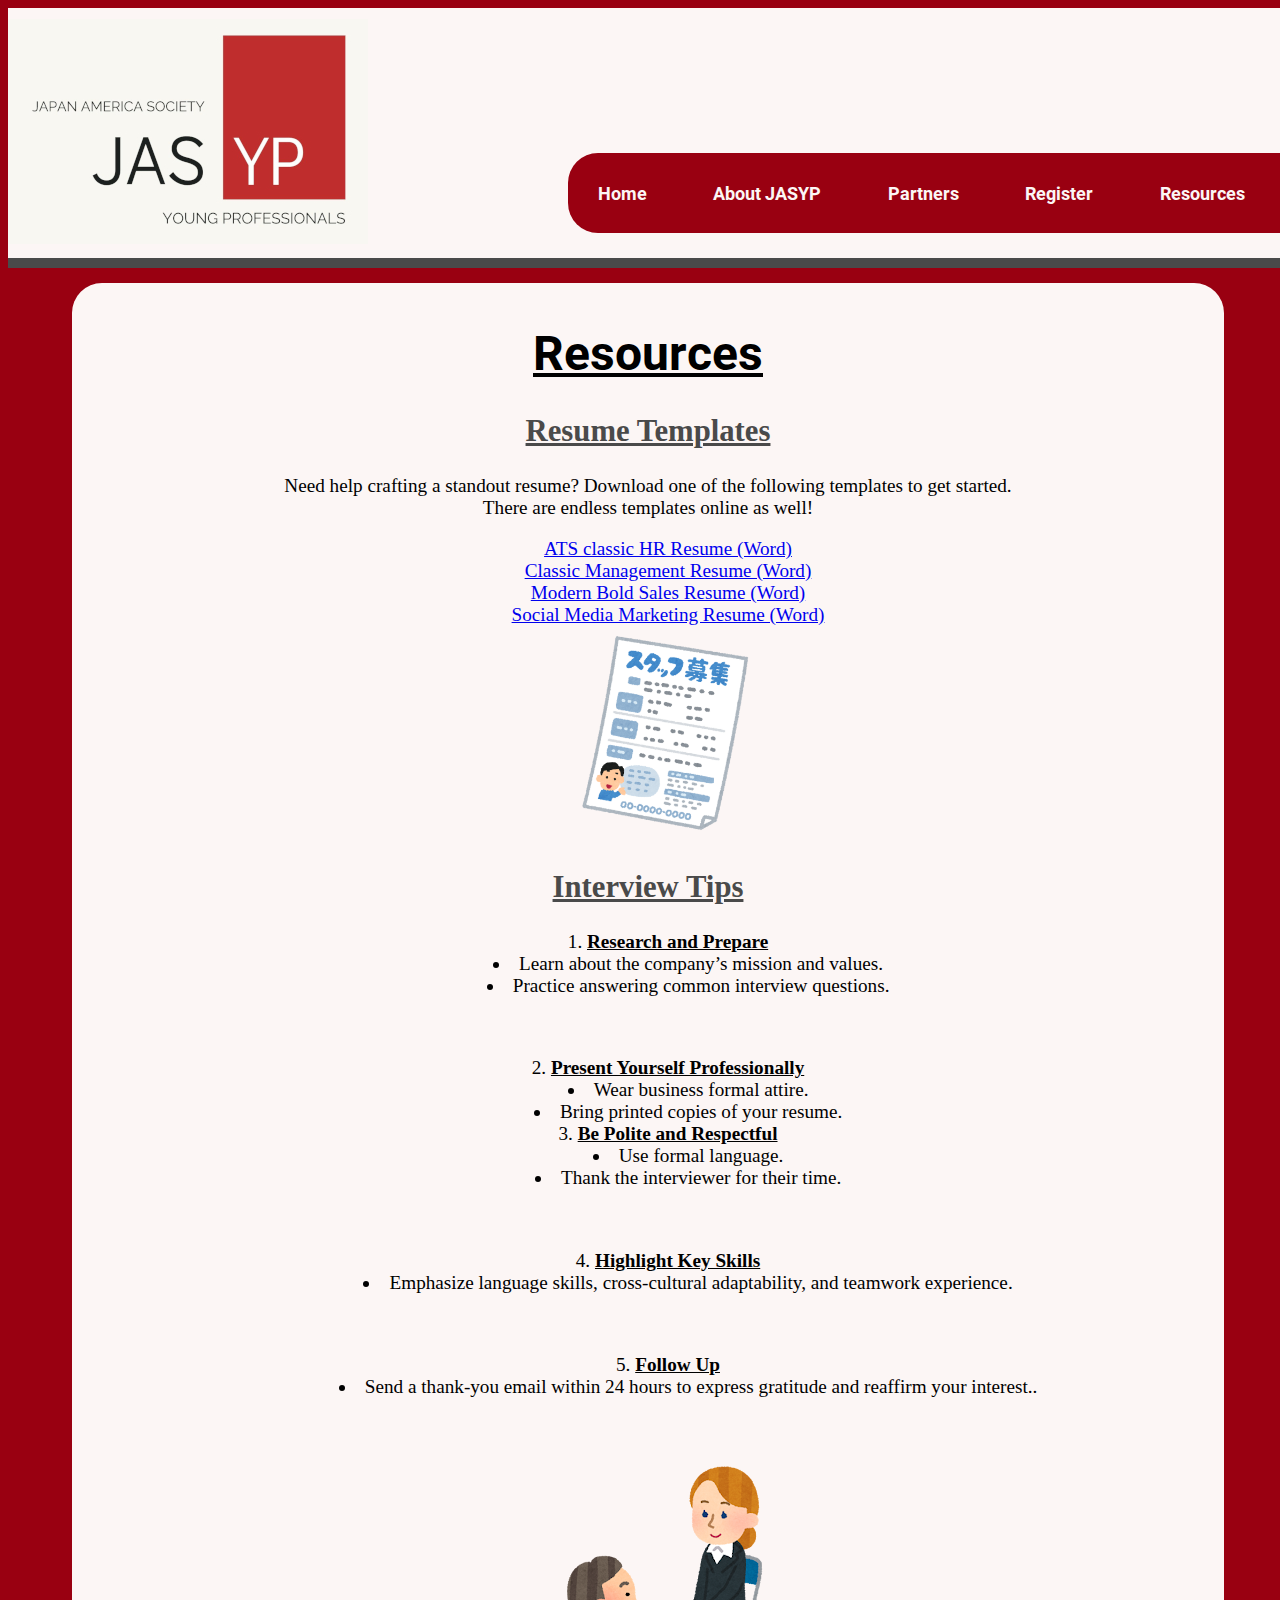
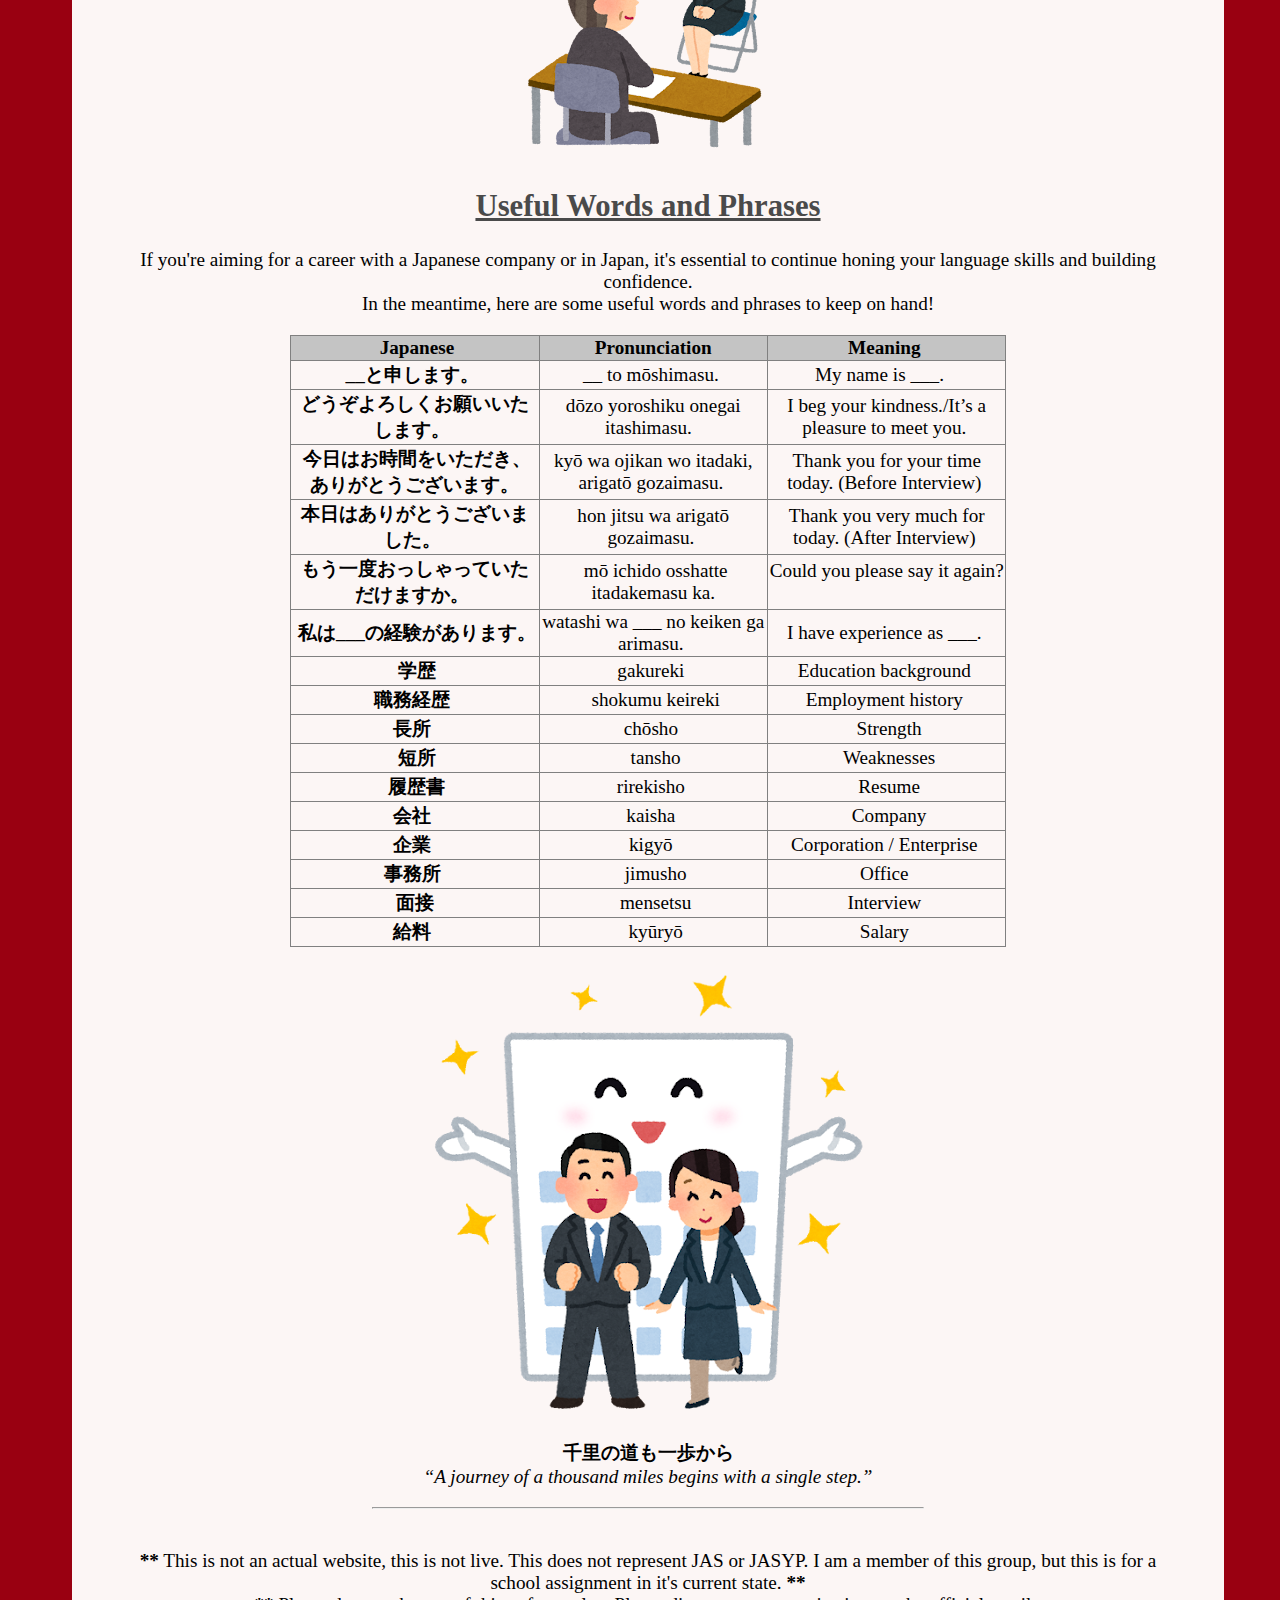
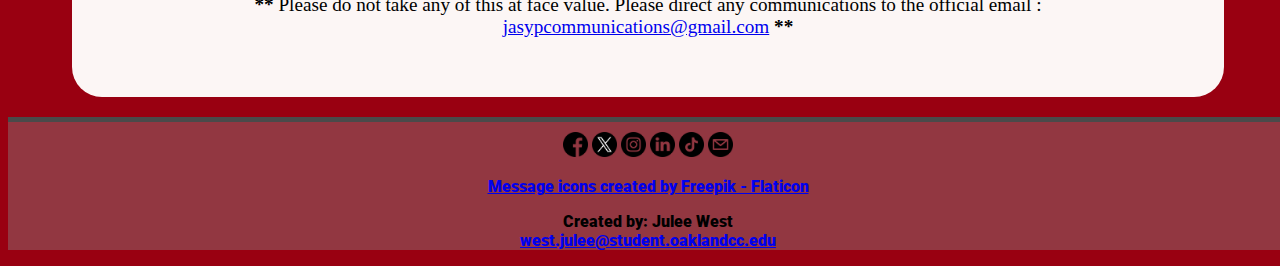
<file: resources.html>
<!DOCTYPE html>
<html lang="en">
<head>
	<title>Resources</title>
	<meta charset="utf-8">
<link href="css/css.css" rel="stylesheet" type="text/css">
	<link rel="preconnect" href="https://fonts.googleapis.com">
<link rel="preconnect" href="https://fonts.gstatic.com" crossorigin>
<link href="https://fonts.googleapis.com/css2?family=Doto:wght@100..900&family=Noto+Sans+JP:wght@100..900&family=Roboto:ital,wght@0,100;0,300;0,400;0,500;0,700;0,900;1,100;1,300;1,400;1,500;1,700;1,900&display=swap" rel="stylesheet">
</head>
<body class="body">
	<header> <a href="index.html"><img src="images/jasyp-logo-small.jpg" class="logo" alt="JASYP Logo"></a>
	  <nav class="nav-bar">
			<ul>
	    	  <li><a href="index.html">Home&nbsp;</a></li>
			  <li><a href="about.html">About JASYP&nbsp;</a></li> 
			  <li><a href="partners.html">Partners&nbsp;</a></li> 
			  <li><a href="register.html">Register&nbsp;</a></li> 
			  <li><a href="resources.html">Resources&nbsp;</a></li> 
			  <li><a href="contact.html">Contact&nbsp;</a></li>
		  </ul>
		</nav>
		
</header>
<main class="hero-text">
  <h1>Resources</h1>
	<h2>Resume Templates</h2>
<p>Need help crafting a standout resume? Download one of the following templates to get started.<br>
	There are endless templates online as well!</p>
<ul class="ResumeList">
    <li class="link"><a href="resumes/ATS-classic-HR-resume.docx" download>ATS classic HR Resume (Word)</a></li>
	<li class="link"><a href="resumes/Classic-management-resume.docx" download>Classic Management Resume (Word)</a></li>
    <li class="link"><a href="resumes/Modern-bold-sales-resume.docx" download>Modern Bold Sales Resume (Word)</a></li>
	<li class="link"><a href="resumes/Social-media-marketing-resume.docx" download>Social Media Marketing Resume (Word)</a></li>
	<li><img src="images/document_kyuujinbosyu_man.png" alt="" width="736" height="800" class="resume-illustration">&nbsp;</li>
</ul>
	<h2>Interview Tips</h2>
	<ol class="interlist-keypoints">
		<li class="interlist-keypoints"><strong><u>Research and Prepare</u></strong>
	     <ul>
	       <li class="interlist-subpoints">Learn about the company’s mission and values.</li>
<li class="interlist-subpoints">Practice answering common interview questions.</li>
         </ul>
		 <p>&nbsp;</p>
      </li>
		<li class="interlist-keypoints"><strong><u>Present Yourself Professionally</u></strong>
    <ul>
      <li class="interlist-subpoints">Wear business formal attire.</li>
      <li class="interlist-subpoints">Bring printed copies of your resume.</li>
    </ul>
  </li>
  <li class="interlist-keypoints"><strong><u>Be Polite and Respectful</u></strong>
    <ul>
      <li class="interlist-subpoints">Use formal language.</li>
      <li class="interlist-subpoints">Thank the interviewer for their time.</li>
    </ul>
	<p>&nbsp;</p>
  </li>
		<li class="interlist-keypoints"><strong><u>Highlight Key Skills</u></strong>
		  <ul>
		    <li class="interlist-subpoints">Emphasize language skills, cross-cultural adaptability, and teamwork experience.</li>
	      </ul>
		  <p>&nbsp;</p>
      </li>
		<li class="interlist-keypoints"><strong><u>Follow Up</u></strong>
    <ul>
      <li class="interlist-subpoints">Send a thank-you email within 24 hours to express gratitude and reaffirm your interest..</li>
    </ul>
  </li>
  </ol>
  <p>&nbsp;</p>
	<p><img src="images/mensetsu_business_white_woman.png" alt="Illustration by Takashi Mifune @ https://www.irasutoya.com/ of a Woman being interviewed"></p>
	<h2>Useful Words and Phrases</h2>
	<p>If you're aiming for a career with a Japanese company or in Japan, it's essential to continue honing your language skills and building confidence.<br>
		In the meantime, here are some useful words and phrases to keep on hand!</p>
	<table width="1400" border="1" class="phrase-table">
	  <tbody>
	    <tr>
	      <th class="table-header" scope="col">&nbsp;Japanese</th>
	      <th class="table-header" scope="col">Pronunciation</th>
	      <th class="table-header" scope="col">Meaning&nbsp;</th>
        </tr>
	    <tr>
	      <td><strong>__と申します。</strong>&nbsp;</td>
	      <td>__ to mōshimasu.&nbsp;</td>
	      <td>My name is ___. &nbsp;&nbsp;</td>
        </tr>
	    <tr>
	      <td><strong>どうぞよろしくお願いいたします。</strong>&nbsp;</td>
	      <td>dōzo yoroshiku onegai itashimasu. &nbsp;</td>
	      <td>I beg your kindness./It’s a pleasure to meet you.&nbsp;</td>
        </tr>
	    <tr>
	      <td>&nbsp;<strong>今日はお時間をいただき、ありがとうございます。</strong></td>
	      <td>kyō wa ojikan wo itadaki, arigatō gozaimasu.&nbsp;</td>
	      <td>Thank you for your time today. (Before Interview)&nbsp;</td>
        </tr>
	    <tr>
	      <td><strong>本日はありがとうございました。</strong>&nbsp;</td>
	      <td>hon jitsu wa arigatō gozaimasu.&nbsp;</td>
	      <td>Thank you very much for today. (After Interview)&nbsp;</td>
        </tr>
	    <tr>
	      <td><strong>もう一度おっしゃっていただけますか。</strong>&nbsp;</td>
	      <td>&nbsp;mō ichido osshatte itadakemasu ka.</td>
	      <td>Could you please say it again? &nbsp;</td>
        </tr>
	    <tr>
	      <td>&nbsp;<strong>私は___の経験があります。</strong></td>
	      <td>watashi wa ___ no keiken ga arimasu.&nbsp;</td>
	      <td>I have experience as ___.&nbsp;</td>
        </tr>
	    <tr>
	      <td>&nbsp;<strong>学歴</strong></td>
	      <td>gakureki&nbsp;</td>
	      <td>Education background&nbsp;</td>
        </tr>
	    <tr>
	      <td><strong>職務経歴&nbsp;</strong></td>
	      <td>&nbsp;shokumu keireki</td>
	      <td>Employment history&nbsp;</td>
        </tr>
	    <tr>
	      <td><strong>長所&nbsp;</strong></td>
	      <td>chōsho&nbsp;</td>
	      <td>&nbsp;Strength</td>
        </tr>
		<tr>
	      <td>&nbsp;<strong>短所</strong></td>
	      <td>&nbsp;tansho</td>
	      <td>&nbsp;Weaknesses</td>
        </tr>
		<tr>
	      <td>&nbsp;<strong>履歴書</strong></td>
	      <td>rirekisho&nbsp;</td>
	      <td>&nbsp;Resume</td>
        </tr>
		<tr>
	      <td><strong>会社&nbsp;</strong></td>
	      <td>kaisha&nbsp;</td>
	      <td>&nbsp;Company</td>
        </tr>
		<tr>
	      <td><strong>企業&nbsp;</strong></td>
	      <td>kigyō&nbsp;</td>
	      <td>Corporation / Enterprise&nbsp;</td>
        </tr>
		<tr>
	      <td><strong>事務所&nbsp;</strong></td>
	      <td>&nbsp;jimusho</td>
	      <td>Office&nbsp;</td>
        </tr>
		<tr>
	      <td><strong>面接</strong></td>
	      <td>&nbsp;mensetsu</td>
	      <td>Interview&nbsp;</td>
        </tr>
		  <tr>
	      <td><strong>給料&nbsp;</strong></td>
	      <td>&nbsp;kyūryō</td>
	      <td>Salary&nbsp;</td>
        </tr>
      </tbody>
  </table>
	<p><img src="images/company_white_kigyou.png" width="450" height="450" alt="Illustration by Takashi Mifune @ https://www.irasutoya.com/ of two company workers smiling in front of a building"></p>
	<p><strong>千里の道も一歩から</strong><br>
     <em>“A journey of a thousand miles begins with a single step.” </em></p>
<hr class="line"><br>
  <p><strong>**</strong> This is not an actual website, this is not live. This does not represent JAS or JASYP. I am a member of this group, but this is for a school assignment in it's current state. <strong>**</strong><br>
    <strong> **</strong> Please do not take any of this at face value. Please direct any communications to the official email : <a href="mailto:jasypcommunications@gmail.com" target="new" class="link">jasypcommunications@gmail.com</a> <strong>**</strong></p><br>
</main>
	<footer class="footer">
		<!-- We do not have all these social media, this is just an example format.-->
		<a href="https://facebook.com"><img src="images/facebook.png" height="25" width="25" alt="facebook icon"></a>
		<a href="https://x.com"><img src="images/twitter.png" height="25" width="25" alt="X icon icon"></a>
		<a href="https://instagram.com"><img src="images/instagram.png" height="25" width="25" alt="instagram icon"></a>
		<a href="https://www.linkedin.com/company/japan-america-society-of-mi-and-sw-ontario-young-professionals/"><img src="images/linkedin.png" height="25" width="25" alt="linkedin icon"></a>
		<a href="https://tiktok.com"><img src="images/tiktok.png" height="25" width="25" alt="tiktok icon"></a>
		<a href="mailto:jasypcommunications@gmail.com"><img src="images/message.png" height="25" width="25" alt="envelope icon"></a>
		<p><a href="https://www.flaticon.com/free-icons/message" title="message icons">Message icons created by Freepik - Flaticon</a></p>
	  <p>Created by: Julee West<br>
	  <a href="mailto:west.julee@student.oaklandcc.edu" target="new">west.julee@student.oaklandcc.edu</a></p>

</footer>
</body>
</html>
</file>
<file: css/css.css>
@charset "utf-8";
@import url("../webfonts/Roboto_Bold/stylesheet.css");
@import url("../webfonts/Roboto_BoldItalic/stylesheet.css");
@import url("../webfonts/Roboto_Black/stylesheet.css");

.roboto-thin {
  font-family: "Roboto", serif;
  font-weight: 100;
  font-style: normal;
}

.roboto-light {
  font-family: "Roboto", serif;
  font-weight: 300;
  font-style: normal;
}

.roboto-regular {
  font-family: "Roboto", serif;
  font-weight: 400;
  font-style: normal;
}

.roboto-medium {
  font-family: "Roboto", serif;
  font-weight: 500;
  font-style: normal;
}

.roboto-bold {
  font-family: "Roboto", serif;
  font-weight: 700;
  font-style: normal;
}

.roboto-black {
  font-family: "Roboto", serif;
  font-weight: 900;
  font-style: normal;
}

.roboto-thin-italic {
  font-family: "Roboto", serif;
  font-weight: 100;
  font-style: italic;
}

.roboto-light-italic {
  font-family: "Roboto", serif;
  font-weight: 300;
  font-style: italic;
}

.roboto-regular-italic {
  font-family: "Roboto", serif;
  font-weight: 400;
  font-style: italic;
}

.roboto-medium-italic {
  font-family: "Roboto", serif;
  font-weight: 500;
  font-style: italic;
}

.roboto-bold-italic {
  font-family: "Roboto", serif;
  font-weight: 700;
  font-style: italic;
}

.roboto-black-italic {
  font-family: "Roboto", serif;
  font-weight: 900;
  font-style: italic;
}

/* CSS Document */

header {
    display: flex;
    align-items: center;
    background-color: #FCF6F5;/*background color or header*/
    gap: 200px;
    border-bottom: 10px solid #4A4A4A;
    height: 250px;
    font-size: medium;
    max-width: 100%;
    width: 100%;
}

.logo img {
    max-height: 100%;
    max-width: 100%;
    float: left;
    clear: left;
}

.nav-bar ul {
    list-style-type: none;
    margin-top: 120px;
    margin-bottom: auto;
    padding-top: 15px;
    padding-right: 20px;
    padding-left: 20px;
    padding-bottom: 15px;
    display: flex;
    gap: 15px; /* Space between navigation items */
    color: #FCF6F5;
    font-family: "Roboto Bold";
    align-items: center;
    justify-content: space-between;
    max-width: 100%;
    bottom: 0px;
    border-radius: 30px;
    text-decoration: none;
    height: 50px;
    background-color: #990011;
    font-size: large;
    vertical-align: middle;
    width: 800px;
    margin-left: auto;
    float: none;
    clear: none;
    text-align: center;
    left: 50%;
    right: 50%;
    margin-right: auto;
    max-height: 100%;
}

.nav-bar ul li a {
    text-decoration: none;
    color: #FCF6F5; /* Text color */
    font-size: 18px; /* Adjust font size */
    padding-top: 5px;
    padding-right: 10px;
    padding-left: 10px;
    padding-bottom: 5px;
    border-radius: 5px;
    width: auto;
    display: inline-block;
    margin-top: auto;
    margin-right: auto;
    margin-bottom: auto;
    margin-left: auto;
}

.nav-bar ul li a:hover {
    background-color: #ddd;
    color: #4A4A4A;
    font-family: "Roboto Bold";
    text-shadow: 1px 0px #000000;
    display: inline-block;
}
.banner {
    right: 0px;
    text-align: center;
    display: block;
    margin-top: 30px;
    margin-left: auto;
    margin-right: auto;
    margin-bottom: 30px;
    background-color: #FCF6F5;
    font-size: medium;
    max-width: 80%;
    max-height: 80%;
}
h1 {
    text-align: center;
    text-decoration: underline;
    font-family: "Roboto Bold";
    background-color: #FCF6F5;
    max-width: 1000px;
    margin-left: auto;
    margin-right: auto;
    font-size: 250%;
}
.hero-text {
    text-align: center;
    font-family: "Microsoft Sans Serif";
    background-color: #FCF6F5;
    display: block;
    margin-top: 15px;
    margin-right: auto;
    margin-left: auto;
    margin-bottom: auto;
    width: 80%;
    padding-bottom: 18px;
    border-radius: 30px;
    padding-top: 10px;
    font-size: 120%;
    max-width: 90%;
    padding-left: 5%;
    padding-right: 5%;
}
.body {
    font-family: "Yu Gothic", "Roboto Black", "Microsoft Sans Serif";
    color: #000000;
    background-color: #990011;
    width: 100%;
    max-width: 100%;
}
h2 {
    color: #4A4A4A;
    font-family: "Yu Gothic";
    text-decoration: underline;
    text-align: center;
    min-width: 0px;
    font-size: 160%;
}
.footer {
    border-radius: 0px;
    background-color: #923741;
    margin-top: 20px;
    padding-top: 10px;
    padding-right: auto;
    padding-bottom: auto;
    padding-left: auto;
    text-align: center;
    border-top: thick solid #4A4A4A;
}
.bulletlist {
    list-style-type: none;
    list-style-position: inside;
    text-align: center;
    text-decoration: none;
    vertical-align: baseline;
    text-indent: 0px;

}
.line {
    width: 550px;
    display: inherit;
    float: none;
    margin: auto;
}
.topicon {
    padding-top: 0px;
    padding-right: 0px;
    padding-left: 0px;
    padding-bottom: 0px;
    outline: 0px;
    max-width: 300px;
    display: run-in;
    clear: none;
    float: right;
    right: 100px;
    bottom: 303px;
	
}
.resume-illustration {
    width: 20%;
    height: 20%;
    clear: none;

}
.ResumeList {
    list-style-type: none;
}
.phrase-table {
    margin: auto;
    border-collapse: collapse;
    max-width: 70%;
}
.interlist-keypoints {
    list-style-type: decimal;
    list-style-position: inside;
    text-decoration: none;
    text-align: center;
}
.interlist-subpoints {
    text-decoration: none;
    list-style-position: inside;
    list-style-type: disc;
    text-align: center;
}
.table-header {
    background-color: #C4C4C4;
}
.link {
}
a:hover {
    color: #990011;
}
.contact-icon {
    width: 150px;
    height: 150px;
    display: inline;
    margin-left: 15px;
    margin-right: 15px;
}
.novi {
    max-height: 50%;
}
.tier-collage {
    max-width: 90%;
    max-height: 90%;
}
}
</file>
